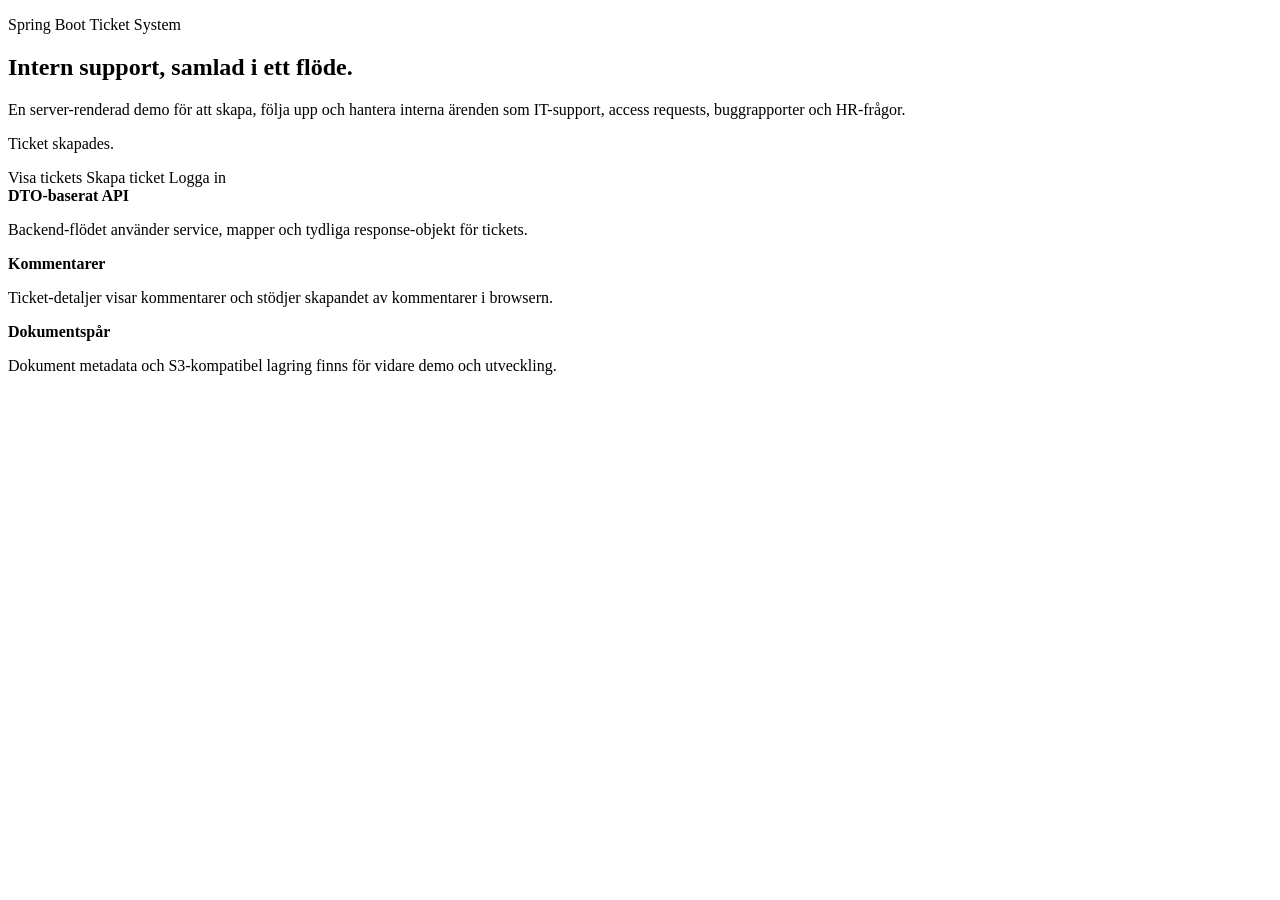
<file: src/main/resources/templates/index.html>
<!DOCTYPE html>
<html lang="sv" xmlns:th="http://www.thymeleaf.org">
<head>
    <meta charset="UTF-8">
    <meta name="viewport" content="width=device-width, initial-scale=1.0">
    <title>Project Backend Group 1</title>
    <link rel="stylesheet" th:href="@{/css/app.css}">
</head>
<body>
    <header th:replace="~{fragments/layout :: siteHeader}"></header>

    <main>
        <section class="hero">
            <p class="eyebrow">Spring Boot Ticket System</p>
            <h2>Intern support, samlad i ett flöde.</h2>
            <p class="lead">
                En server-renderad demo för att skapa, följa upp och hantera interna ärenden
                som IT-support, access requests, buggrapporter och HR-frågor.
            </p>
            <p class="muted" th:if="${ticketSuccess}" th:text="${ticketSuccess}">Ticket skapades.</p>
            <div class="actions">
                <a class="button-link" th:if="${hasPrivilegedAccess}" th:href="@{/tickets}">Visa tickets</a>
                <a class="button-link secondary" th:if="${isAuthenticated}" th:href="@{/tickets/new}">Skapa ticket</a>
                <a class="button-link secondary" th:if="${!isAuthenticated}" th:href="@{/login}">Logga in</a>
            </div>
        </section>

        <section class="panel-grid" aria-label="Projektöversikt">
            <article class="panel">
                <strong>DTO-baserat API</strong>
                <p>Backend-flödet använder service, mapper och tydliga response-objekt för tickets.</p>
            </article>
            <article class="panel">
                <strong>Kommentarer</strong>
                <p>Ticket-detaljer visar kommentarer och stödjer skapandet av kommentarer i browsern.</p>
            </article>
            <article class="panel">
                <strong>Dokumentspår</strong>
                <p>Dokument metadata och S3-kompatibel lagring finns för vidare demo och utveckling.</p>
            </article>
        </section>
    </main>
</body>
</html>
</file>
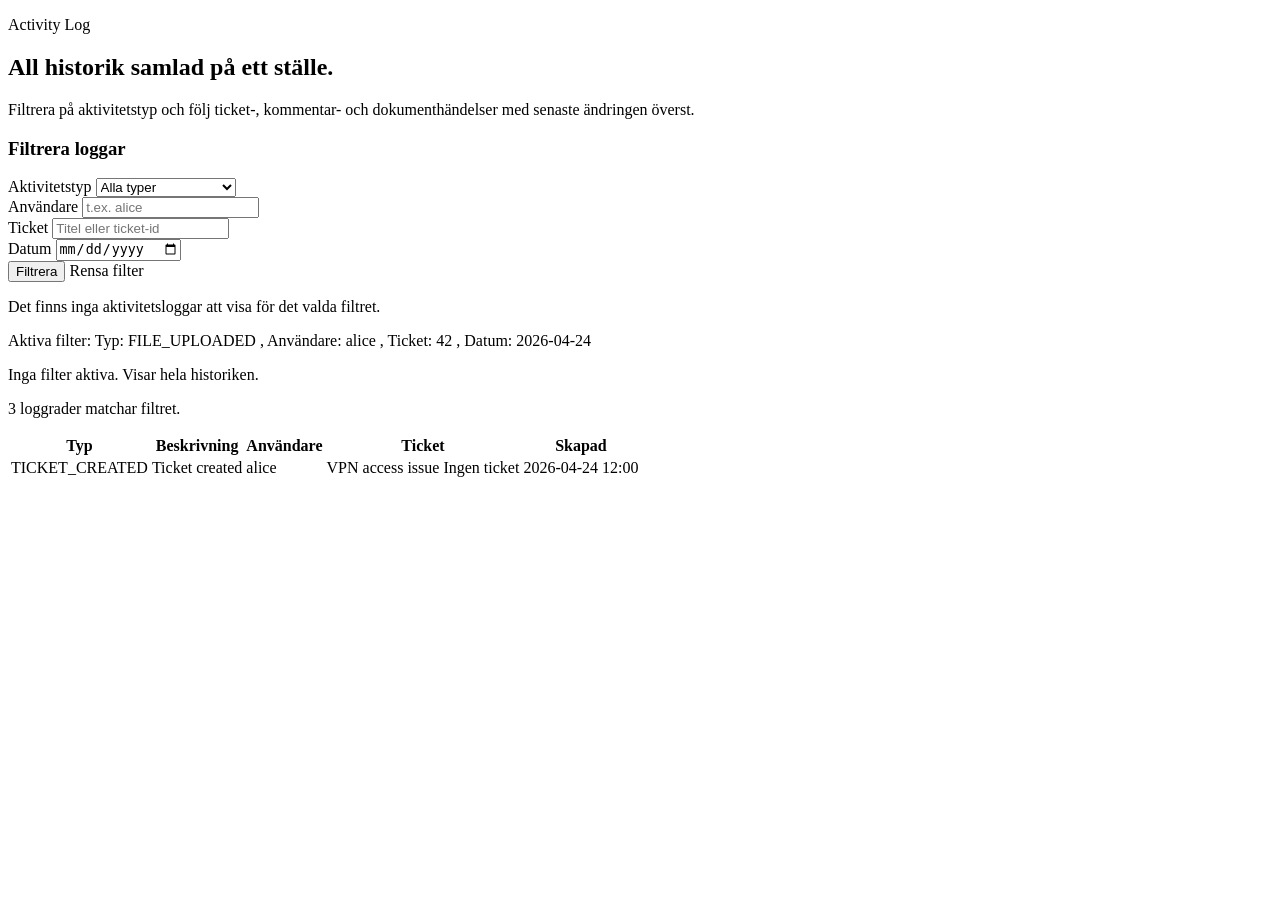
<file: src/main/resources/templates/activitylogs/list.html>
<!DOCTYPE html>
<html lang="sv" xmlns:th="http://www.thymeleaf.org">
<head>
    <meta charset="UTF-8">
    <meta name="viewport" content="width=device-width, initial-scale=1.0">
    <title>Activity Log</title>
    <link rel="stylesheet" th:href="@{/css/app.css}">
</head>
<body>
    <header th:replace="~{fragments/layout :: siteHeader}"></header>

    <main>
        <section class="hero">
            <p class="eyebrow">Activity Log</p>
            <h2>All historik samlad på ett ställe.</h2>
            <p class="lead">
                Filtrera på aktivitetstyp och följ ticket-, kommentar- och dokumenthändelser
                med senaste ändringen överst.
            </p>
        </section>

        <section class="section-wide">
            <h3>Filtrera loggar</h3>
            <form method="get" th:action="@{/activitylogs/view}" class="filter-form">
                <div>
                    <label for="type">Aktivitetstyp</label>
                    <select id="type" name="type" th:classappend="${selectedType != null} ? ' is-active-filter'">
                        <option value="" th:selected="${selectedType == null}">Alla typer</option>
                        <option th:each="activityType : ${activityTypes}"
                                th:value="${activityType.name()}"
                                th:text="${activityType.name()}"
                                th:selected="${selectedType == activityType}">
                            TICKET_CREATED
                        </option>
                    </select>
                </div>
                <div>
                    <label for="username">Användare</label>
                    <input id="username"
                           name="username"
                           type="text"
                           th:classappend="${selectedUsername != null and !#strings.isEmpty(selectedUsername)} ? ' is-active-filter'"
                           th:value="${selectedUsername}"
                           placeholder="t.ex. alice">
                </div>
                <div>
                    <label for="ticket">Ticket</label>
                    <input id="ticket"
                           name="ticket"
                           type="text"
                           th:classappend="${selectedTicket != null and !#strings.isEmpty(selectedTicket)} ? ' is-active-filter'"
                           th:value="${selectedTicket}"
                           placeholder="Titel eller ticket-id">
                </div>
                <div>
                    <label for="date">Datum</label>
                    <input id="date"
                           name="date"
                           type="date"
                           th:classappend="${selectedDate != null} ? ' is-active-filter'"
                           th:value="${selectedDate}">
                </div>
                <div class="actions">
                    <button type="submit">Filtrera</button>
                    <a class="button-link secondary" th:href="@{/activitylogs/view}">Rensa filter</a>
                </div>
            </form>
        </section>

        <p class="empty-state" th:if="${#lists.isEmpty(activityLogs)}">
            Det finns inga aktivitetsloggar att visa för det valda filtret.
        </p>

        <p class="muted"
           th:if="${selectedType != null or (selectedUsername != null and !#strings.isEmpty(selectedUsername)) or (selectedTicket != null and !#strings.isEmpty(selectedTicket)) or selectedDate != null}">
            Aktiva filter:
            <span th:if="${selectedType != null}" th:text="'Typ: ' + ${selectedType}">Typ: FILE_UPLOADED</span>
            <span th:if="${selectedType != null and ((selectedUsername != null and !#strings.isEmpty(selectedUsername)) or (selectedTicket != null and !#strings.isEmpty(selectedTicket)) or selectedDate != null)}">, </span>
            <span th:if="${selectedUsername != null and !#strings.isEmpty(selectedUsername)}" th:text="'Användare: ' + ${selectedUsername}">Användare: alice</span>
            <span th:if="${selectedUsername != null and !#strings.isEmpty(selectedUsername) and ((selectedTicket != null and !#strings.isEmpty(selectedTicket)) or selectedDate != null)}">, </span>
            <span th:if="${selectedTicket != null and !#strings.isEmpty(selectedTicket)}" th:text="'Ticket: ' + ${selectedTicket}">Ticket: 42</span>
            <span th:if="${selectedTicket != null and !#strings.isEmpty(selectedTicket) and selectedDate != null}">, </span>
            <span th:if="${selectedDate != null}" th:text="'Datum: ' + ${selectedDate}">Datum: 2026-04-24</span>
        </p>

        <p class="muted"
           th:if="${selectedType == null and (selectedUsername == null or #strings.isEmpty(selectedUsername)) and (selectedTicket == null or #strings.isEmpty(selectedTicket)) and selectedDate == null}">
            Inga filter aktiva. Visar hela historiken.
        </p>

        <p class="muted" th:if="${!#lists.isEmpty(activityLogs)}"
           th:text="${#lists.size(activityLogs) == 1 ? '1 loggrad matchar filtret.' : #lists.size(activityLogs) + ' loggrader matchar filtret.'}">
            3 loggrader matchar filtret.
        </p>

        <div class="table-wrap" th:if="${!#lists.isEmpty(activityLogs)}">
            <table>
                <thead>
                    <tr>
                        <th>Typ</th>
                        <th>Beskrivning</th>
                        <th>Användare</th>
                        <th>Ticket</th>
                        <th>Skapad</th>
                    </tr>
                </thead>
                <tbody>
                    <tr th:each="activityLog : ${activityLogs}">
                        <td>
                            <span class="badge" th:text="${activityLog.activityType}">TICKET_CREATED</span>
                        </td>
                        <td th:title="${activityLog.description}"
                            th:text="${#strings.length(activityLog.description) > 60 ? #strings.substring(activityLog.description, 0, 60) + '...' : activityLog.description}">
                            Ticket created
                        </td>
                        <td th:text="${activityLog.username ?: 'System'}">alice</td>
                        <td>
                            <a th:if="${activityLog.supportTicketId != null}"
                               th:href="@{/tickets/{id}(id=${activityLog.supportTicketId})}"
                               th:title="${activityLog.ticketTitle != null ? activityLog.ticketTitle : 'Ticket #' + activityLog.supportTicketId}"
                               th:text="${activityLog.ticketTitle != null ? (#strings.length(activityLog.ticketTitle) > 36 ? #strings.substring(activityLog.ticketTitle, 0, 36) + '...' : activityLog.ticketTitle) : 'Ticket #' + activityLog.supportTicketId}">
                                VPN access issue
                            </a>
                            <span th:if="${activityLog.supportTicketId == null}" class="muted">Ingen ticket</span>
                        </td>
                        <td th:text="${#temporals.format(activityLog.createdAt, 'yyyy-MM-dd HH:mm')}">2026-04-24 12:00</td>
                    </tr>
                </tbody>
            </table>
        </div>
    </main>
</body>
</html>
</file>
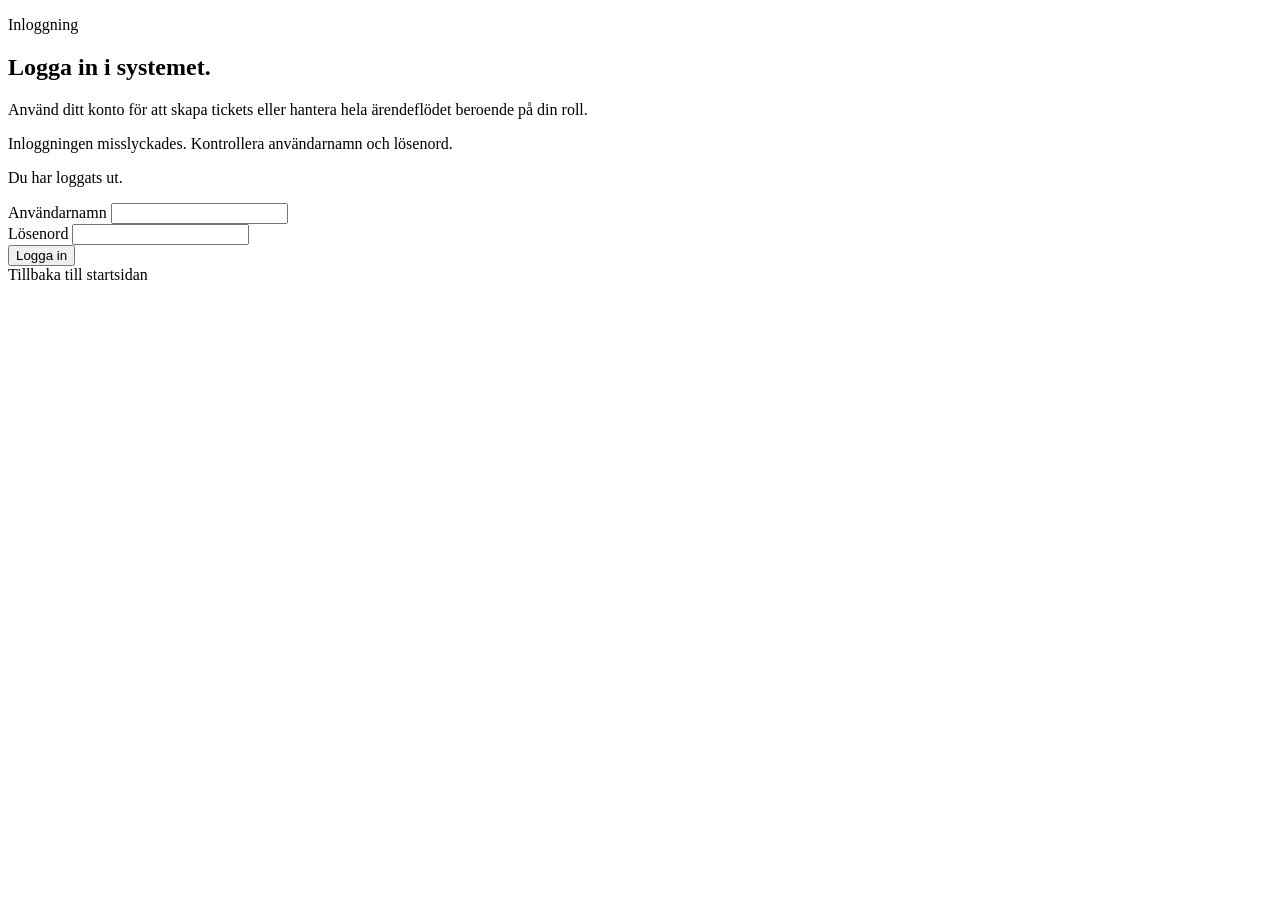
<file: src/main/resources/templates/auth/login.html>
<!DOCTYPE html>
<html lang="sv" xmlns:th="http://www.thymeleaf.org">
<head>
    <meta charset="UTF-8">
    <meta name="viewport" content="width=device-width, initial-scale=1.0">
    <title>Logga in</title>
    <link rel="stylesheet" th:href="@{/css/app.css}">
</head>
<body>
    <header th:replace="~{fragments/layout :: siteHeader}"></header>

    <main>
        <section class="hero">
            <p class="eyebrow">Inloggning</p>
            <h2>Logga in i systemet.</h2>
            <p class="lead">
                Använd ditt konto för att skapa tickets eller hantera hela ärendeflödet beroende på din roll.
            </p>
        </section>

        <form th:action="@{/login}" method="post" class="section-wide">
            <p class="feedback error" th:if="${param.error}">
                Inloggningen misslyckades. Kontrollera användarnamn och lösenord.
            </p>
            <p class="feedback success" th:if="${param.logout}">
                Du har loggats ut.
            </p>

            <div>
                <label for="username">Användarnamn</label>
                <input id="username" name="username" type="text" autocomplete="username" required>
            </div>

            <div>
                <label for="password">Lösenord</label>
                <input id="password" name="password" type="password" autocomplete="current-password" required>
            </div>

            <input type="hidden" th:name="${_csrf.parameterName}" th:value="${_csrf.token}">
            <button type="submit">Logga in</button>
        </form>

        <a class="back-link" th:href="@{/}">Tillbaka till startsidan</a>
    </main>
</body>
</html>
</file>
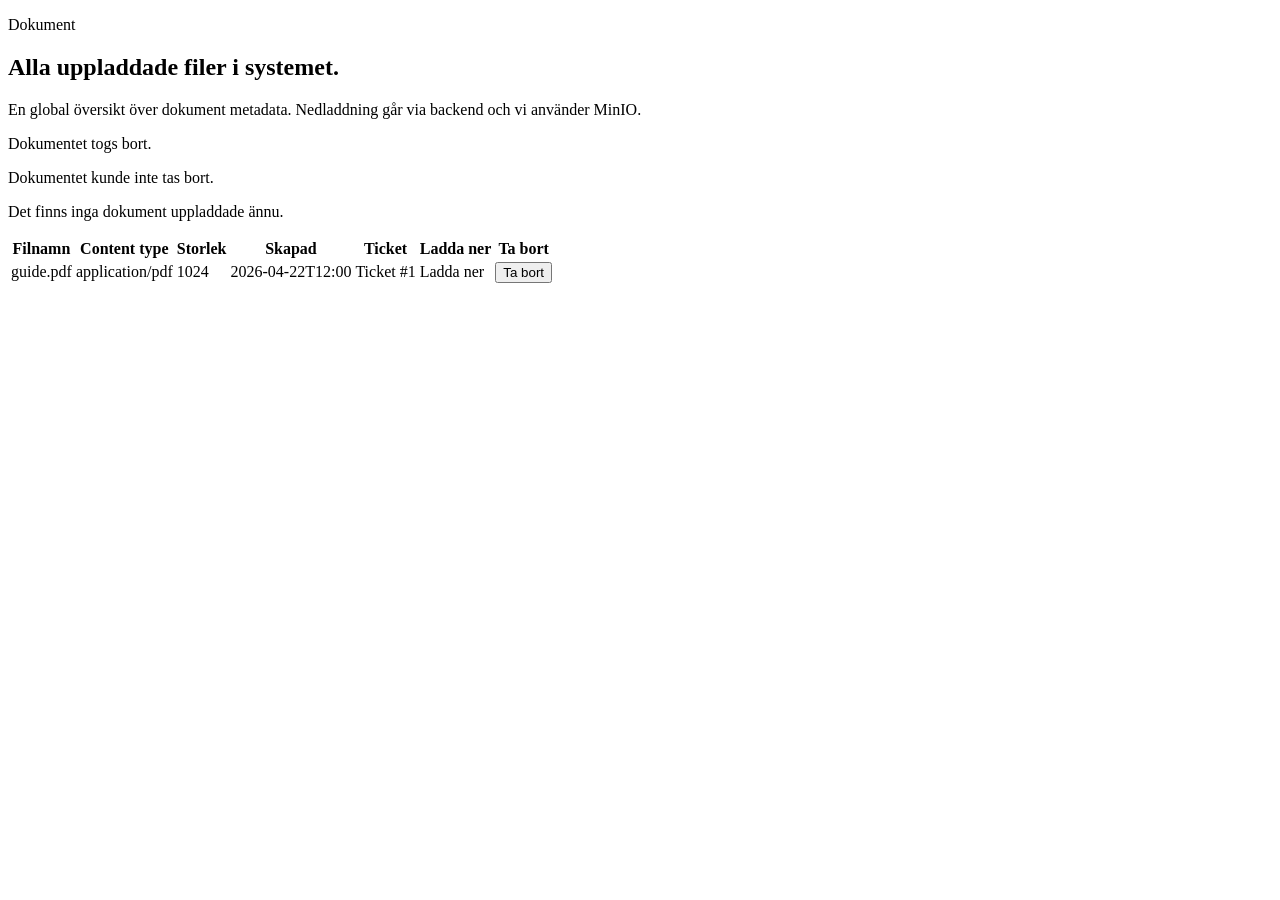
<file: src/main/resources/templates/documents/list.html>
<!DOCTYPE html>
<html lang="sv" xmlns:th="http://www.thymeleaf.org">
<head>
    <meta charset="UTF-8">
    <meta name="viewport" content="width=device-width, initial-scale=1.0">
    <title>Dokument</title>
    <link rel="stylesheet" th:href="@{/css/app.css}">
</head>
<body>
    <header th:replace="~{fragments/layout :: siteHeader}"></header>

    <main>
        <section class="hero">
            <p class="eyebrow">Dokument</p>
            <h2>Alla uppladdade filer i systemet.</h2>
            <p class="lead">
                En global översikt över dokument metadata. Nedladdning går via backend
                och vi använder MinIO.
            </p>
        </section>

        <!--/*@thymesVar id="documentSuccess" type=""*/-->
        <p class="feedback success" th:if="${documentSuccess}" th:text="${documentSuccess}">Dokumentet togs bort.</p>
        <!--/*@thymesVar id="documentError" type=""*/-->
        <p class="feedback error" th:if="${documentError}" th:text="${documentError}">Dokumentet kunde inte tas bort.</p>

        <p class="empty-state" th:if="${#lists.isEmpty(documents)}">Det finns inga dokument uppladdade ännu.</p>

        <div class="table-wrap" th:if="${!#lists.isEmpty(documents)}">
            <table>
                <thead>
                    <tr>
                        <th>Filnamn</th>
                        <th>Content type</th>
                        <th>Storlek</th>
                        <th>Skapad</th>
                        <th>Ticket</th>
                        <th>Ladda ner</th>
                        <th>Ta bort</th>
                    </tr>
                </thead>
                <tbody>
                    <tr th:each="document : ${documents}">
                        <td th:text="${document.fileName()}">guide.pdf</td>
                        <td th:text="${document.contentType()}">application/pdf</td>
                        <td th:text="${document.fileSize()}">1024</td>
                        <td th:text="${#temporals.format(document.createdAt(), 'yyyy-MM-dd HH:mm')}">2026-04-22T12:00</td>
                        <td>
                            <a th:href="@{/tickets/{id}(id=${document.ticketId()})}"
                               th:text="'Ticket #' + ${document.ticketId()}">
                                Ticket #1
                            </a>
                        </td>
                        <td>
                            <a th:href="@{/api/documents/{id}/download(id=${document.id()})}">Ladda ner</a>
                        </td>
                        <td>
                            <form class="table-action-form"
                                  th:action="@{/documents/{id}/delete(id=${document.id()})}"
                                  method="post">
                                <button type="submit">Ta bort</button>
                            </form>
                        </td>
                    </tr>
                </tbody>
            </table>
        </div>
    </main>
</body>
</html>
</file>
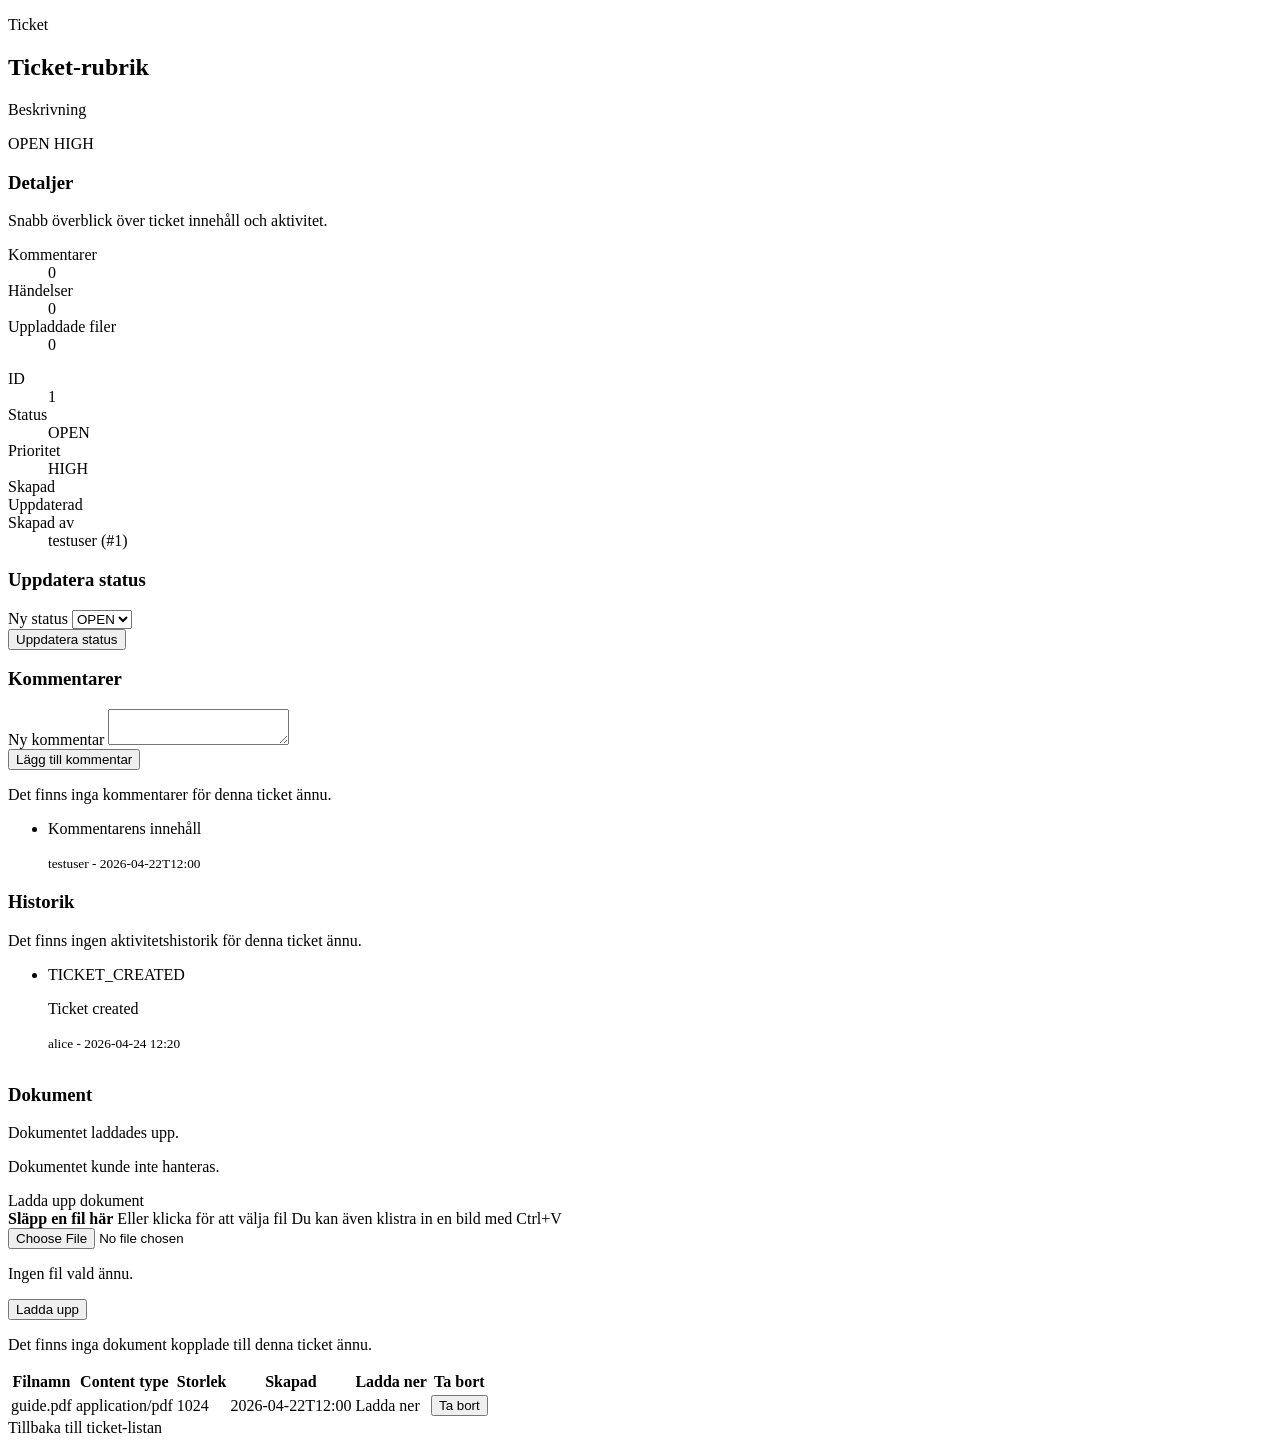
<file: src/main/resources/templates/tickets/detail.html>
<!DOCTYPE html>
<html lang="sv" xmlns:th="http://www.thymeleaf.org">
<head>
    <meta charset="UTF-8">
    <meta name="viewport" content="width=device-width, initial-scale=1.0">
    <title th:text="${ticket.title()}">Ticket-detaljer</title>
    <link rel="stylesheet" th:href="@{/css/app.css}">
</head>
<body>
    <header th:replace="~{fragments/layout :: siteHeader}"></header>

    <main>
        <div class="detail-grid">
            <section class="hero">
                <p class="eyebrow">Ticket</p>
                <h2 th:title="${ticket.title()}"
                    th:text="${#strings.length(ticket.title()) > 25 ? #strings.substring(ticket.title(), 0, 25) + '...' : ticket.title()}">
                    Ticket-rubrik
                </h2>
                <p class="lead" th:text="${ticket.description()}">Beskrivning</p>
                <div class="actions">
                    <span class="badge" th:text="${ticket.status()}">OPEN</span>
                    <span class="badge" th:text="${ticket.priority()}">HIGH</span>
                </div>
            </section>

            <section>
                <h3>Detaljer</h3>
                <p class="muted">Snabb överblick över ticket innehåll och aktivitet.</p>
                <dl>
                    <dt>Kommentarer</dt>
                    <dd th:text="${#lists.size(comments)}">0</dd>

                    <dt>Händelser</dt>
                    <dd th:text="${#lists.size(activityLogs)}">0</dd>

                    <dt>Uppladdade filer</dt>
                    <dd th:text="${#lists.size(documents)}">0</dd>
                </dl>
            </section>

            <dl>
                <dt>ID</dt>
                <dd th:text="${ticket.id()}">1</dd>

                <dt>Status</dt>
                <dd th:text="${ticket.status()}">OPEN</dd>

                <dt>Prioritet</dt>
                <dd th:text="${ticket.priority()}">HIGH</dd>

                <dt>Skapad</dt>
                <dd th:text="${#temporals.format(ticket.createdAt, 'yyyy-MM-dd HH:mm')}"></dd>

                <dt>Uppdaterad</dt>
                <dd th:text="${#temporals.format(ticket.updatedAt, 'yyyy-MM-dd HH:mm')}"></dd>

                <dt>Skapad av</dt>
                <dd>
                    <span th:text="${ticket.createdByUsername()}">testuser</span>
                    <span class="muted" th:text="'(#' + ${ticket.createdById()} + ')'">(#1)</span>
                </dd>
            </dl>

            <section>
                <h3>Uppdatera status</h3>
                <form th:action="@{/tickets/{id}/status(id=${ticket.id()})}" method="post">
                    <div>
                        <label for="status">Ny status</label>
                        <select id="status" name="status" required>
                            <option th:each="status : ${statuses}"
                                    th:value="${status}"
                                    th:text="${status}"
                                    th:selected="${status == ticket.status()}">
                                OPEN
                            </option>
                        </select>
                    </div>

                    <button type="submit">Uppdatera status</button>
                </form>
            </section>
        </div>

        <section class="section-wide">
            <h3>Kommentarer</h3>

            <form th:action="@{/tickets/{id}/comments(id=${ticket.id()})}" method="post">
                <div>
                    <label for="content">Ny kommentar</label>
                    <textarea id="content" name="content" maxlength="2000" required></textarea>
                </div>

                <button type="submit">Lägg till kommentar</button>
            </form>

            <p class="empty-state" th:if="${#lists.isEmpty(comments)}">Det finns inga kommentarer för denna ticket ännu.</p>

            <ul class="comment-list" th:if="${!#lists.isEmpty(comments)}">
                <li th:each="comment : ${comments}">
                    <p th:text="${comment.content}">Kommentarens innehåll</p>
                    <small>
                        <span th:text="${comment.username}">testuser</span>
                        <span> - </span>
                        <span th:text="${comment.createdAt}">2026-04-22T12:00</span>
                    </small>
                </li>
            </ul>
        </section>

        <section class="section-wide">
            <h3>Historik</h3>

            <p class="empty-state" th:if="${#lists.isEmpty(activityLogs)}">Det finns ingen aktivitetshistorik för denna ticket ännu.</p>

            <ul class="comment-list activity-log-list" th:if="${!#lists.isEmpty(activityLogs)}">
                <li th:each="activityLog : ${activityLogs}">
                    <div class="activity-log-header">
                        <span class="badge" th:text="${activityLog.activityType}">TICKET_CREATED</span>
                    </div>
                    <p th:text="${activityLog.description}">Ticket created</p>
                    <small class="activity-log-meta">
                        <span th:if="${activityLog.username}" th:text="${activityLog.username}">alice</span>
                        <span th:if="${activityLog.username}"> - </span>
                        <span th:text="${#temporals.format(activityLog.createdAt, 'yyyy-MM-dd HH:mm')}">2026-04-24 12:20</span>
                    </small>
                </li>
            </ul>
        </section>

        <section class="section-wide" style="margin-top: 2rem">
            <h3>Dokument</h3>

            <p class="feedback success" th:if="${documentSuccess}" th:text="${documentSuccess}">Dokumentet laddades upp.</p>
            <p class="feedback error" th:if="${documentError}" th:text="${documentError}">Dokumentet kunde inte hanteras.</p>

            <form class="document-upload-form"
                  th:action="@{/tickets/{id}/documents(id=${ticket.id()})}"
                  method="post"
                  enctype="multipart/form-data"
                  data-document-upload>
                <div>
                    <label for="file">Ladda upp dokument</label>
                    <div class="document-dropzone"
                         tabindex="0"
                         role="button"
                         aria-controls="file"
                         aria-describedby="document-upload-selection document-upload-hint"
                         data-document-dropzone>
                        <strong>Släpp en fil här</strong>
                        <span>Eller klicka för att välja fil</span>
                        <span>Du kan även klistra in en bild med Ctrl+V</span>
                    </div>
                    <input id="file" name="file" type="file" required data-document-file-input>
                    <p class="muted document-selection" id="document-upload-selection" data-document-selection>
                        Ingen fil vald ännu.
                    </p>
                </div>

                <button type="submit">Ladda upp</button>
            </form>

            <p class="empty-state" th:if="${#lists.isEmpty(documents)}">Det finns inga dokument kopplade till denna ticket ännu.</p>

            <div class="table-wrap" th:if="${!#lists.isEmpty(documents)}">
                <table>
                    <thead>
                        <tr>
                            <th>Filnamn</th>
                            <th>Content type</th>
                            <th>Storlek</th>
                            <th>Skapad</th>
                            <th>Ladda ner</th>
                            <th>Ta bort</th>
                        </tr>
                    </thead>
                    <tbody>
                        <tr th:each="document : ${documents}">
                            <td th:text="${document.fileName()}">guide.pdf</td>
                            <td th:text="${document.contentType()}">application/pdf</td>
                            <td th:text="${document.fileSize()}">1024</td>
                            <td th:text="${#temporals.format(document.createdAt(), 'yyyy-MM-dd HH:mm')}">2026-04-22T12:00</td>
                            <td>
                                <a th:href="@{/api/documents/{id}/download(id=${document.id()})}">Ladda ner</a>
                            </td>
                            <td>
                                <form th:action="@{/tickets/{ticketId}/documents/{documentId}/delete(ticketId=${ticket.id()},documentId=${document.id()})}" method="post">
                                    <button type="submit">Ta bort</button>
                                </form>
                            </td>
                        </tr>
                    </tbody>
                </table>
            </div>
        </section>

        <a class="back-link" th:href="@{/tickets}">Tillbaka till ticket-listan</a>
    </main>
    <script th:src="@{/js/document-upload.js}"></script>
</body>
</html>
</file>
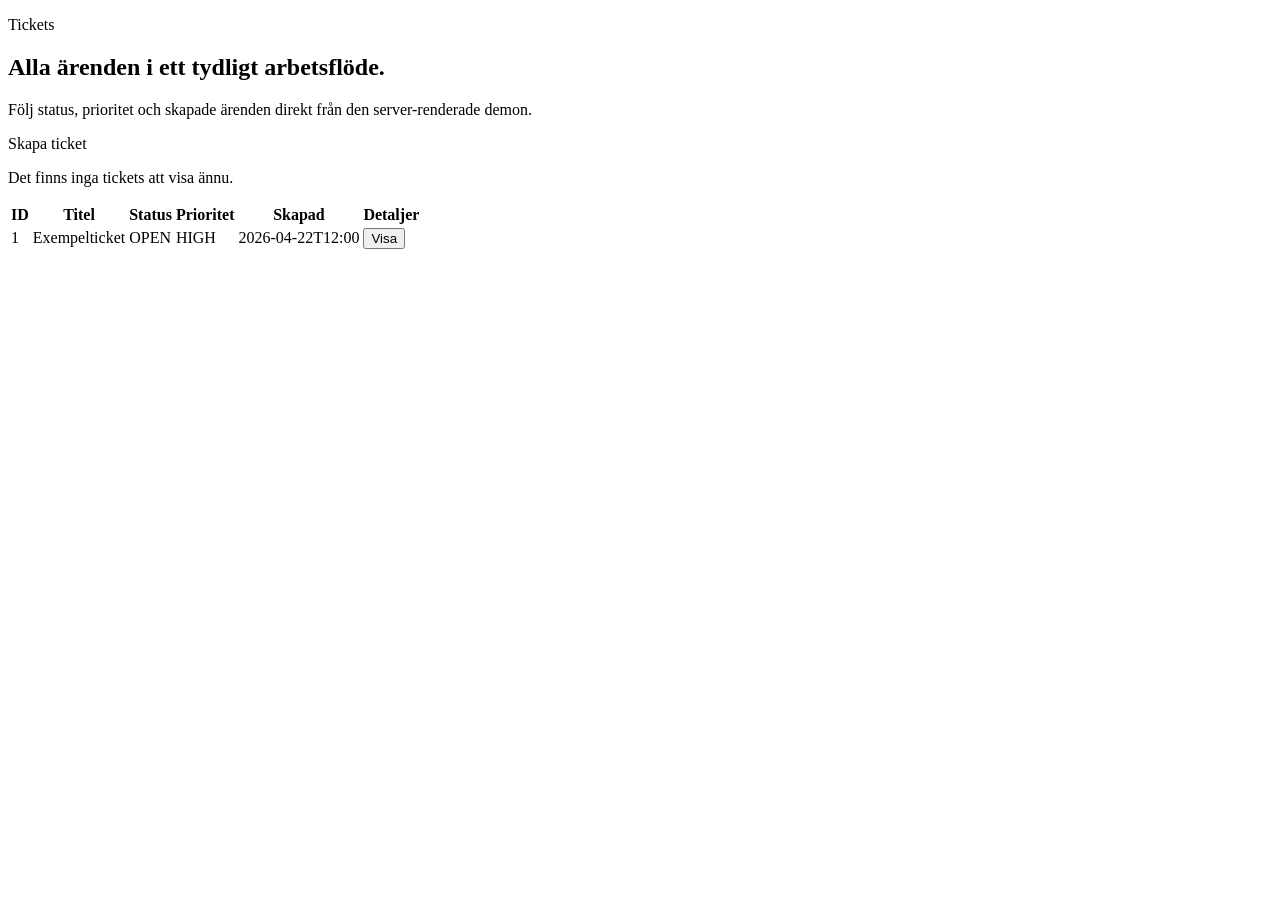
<file: src/main/resources/templates/tickets/list.html>
<!DOCTYPE html>
<html lang="sv" xmlns:th="http://www.thymeleaf.org">
<head>
    <meta charset="UTF-8">
    <meta name="viewport" content="width=device-width, initial-scale=1.0">
    <title>Ticket-lista</title>
    <link rel="stylesheet" th:href="@{/css/app.css}">
</head>
<body>
    <header th:replace="~{fragments/layout :: siteHeader}"></header>

    <main>
        <section class="hero">
            <p class="eyebrow">Tickets</p>
            <h2>Alla ärenden i ett tydligt arbetsflöde.</h2>
            <p class="lead">Följ status, prioritet och skapade ärenden direkt från den server-renderade demon.</p>
            <div class="actions">
                <a class="button-link" th:href="@{/tickets/new}">Skapa ticket</a>
            </div>
        </section>

        <p class="empty-state" th:if="${#lists.isEmpty(tickets)}">Det finns inga tickets att visa ännu.</p>

        <div class="table-wrap" th:if="${!#lists.isEmpty(tickets)}">
            <table>
                <thead>
                    <tr>
                        <th>ID</th>
                        <th>Titel</th>
                        <th>Status</th>
                        <th>Prioritet</th>
                        <th>Skapad</th>
                        <th>Detaljer</th>
                    </tr>
                </thead>
                <tbody>
                    <tr th:each="ticket : ${tickets}">
                        <td th:text="${ticket.id()}">1</td>
                        <td th:title="${ticket.title()}"
                            th:text="${#strings.length(ticket.title()) > 30 ? #strings.substring(ticket.title(), 0, 30) + '...' : ticket.title()}">
                            Exempelticket
                        </td>
                        <td><span class="badge" th:text="${ticket.status()}">OPEN</span></td>
                        <td><span class="badge" th:text="${ticket.priority()}">HIGH</span></td>
                        <td th:text="${#temporals.format(ticket.createdAt, 'yyyy-MM-dd HH:mm')}">2026-04-22T12:00</td>
                        <td>
                            <button><a th:href="@{/tickets/{id}(id=${ticket.id()})}">Visa</a></button>
                        </td>
                    </tr>
                </tbody>
            </table>
        </div>
    </main>
</body>
</html>
</file>
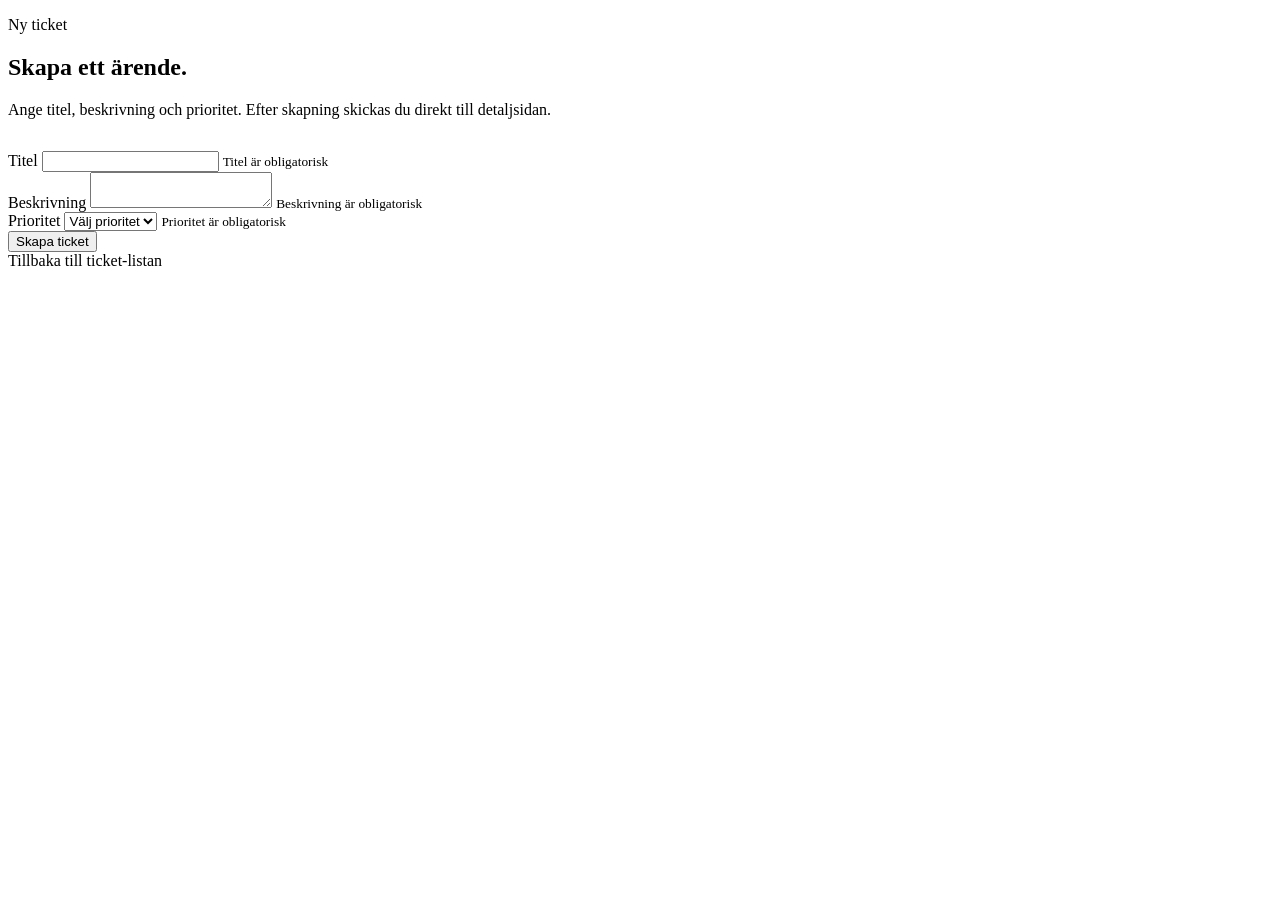
<file: src/main/resources/templates/tickets/new.html>
<!DOCTYPE html>
<html lang="sv" xmlns:th="http://www.thymeleaf.org">
<head>
    <meta charset="UTF-8">
    <meta name="viewport" content="width=device-width, initial-scale=1.0">
    <title>Skapa ticket</title>
    <link rel="stylesheet" th:href="@{/css/app.css}">
</head>
<body>
    <header th:replace="~{fragments/layout :: siteHeader}"></header>

    <main>
        <section class="hero">
            <p class="eyebrow">Ny ticket</p>
            <h2>Skapa ett ärende.</h2>
            <p class="lead">Ange titel, beskrivning och prioritet. Efter skapning skickas du direkt till detaljsidan.</p>
        </section>

        <form style="margin-top: 2rem;" th:action="@{/tickets}" th:object="${createTicketRequest}" method="post">
            <div>
                <label for="title">Titel</label>
                <input id="title" th:field="*{title}" type="text" minlength="5" maxlength="100" required>
                <small th:if="${#fields.hasErrors('title')}" th:errors="*{title}">Titel är obligatorisk</small>
            </div>

            <div>
                <label for="description">Beskrivning</label>
                <textarea id="description" th:field="*{description}" minlength="10" maxlength="1000" required></textarea>
                <small th:if="${#fields.hasErrors('description')}" th:errors="*{description}">Beskrivning är obligatorisk</small>
            </div>

            <div>
                <label for="priority">Prioritet</label>
                <select id="priority" th:field="*{priority}" required>
                    <option value="">Välj prioritet</option>
                    <option th:each="priority : ${priorities}"
                            th:value="${priority}"
                            th:text="${priority}">
                        HIGH
                    </option>
                </select>
                <small th:if="${#fields.hasErrors('priority')}" th:errors="*{priority}">Prioritet är obligatorisk</small>
            </div>

            <button type="submit">Skapa ticket</button>
        </form>

        <a class="back-link" th:href="@{/tickets}">Tillbaka till ticket-listan</a>
    </main>
</body>
</html>
</file>
